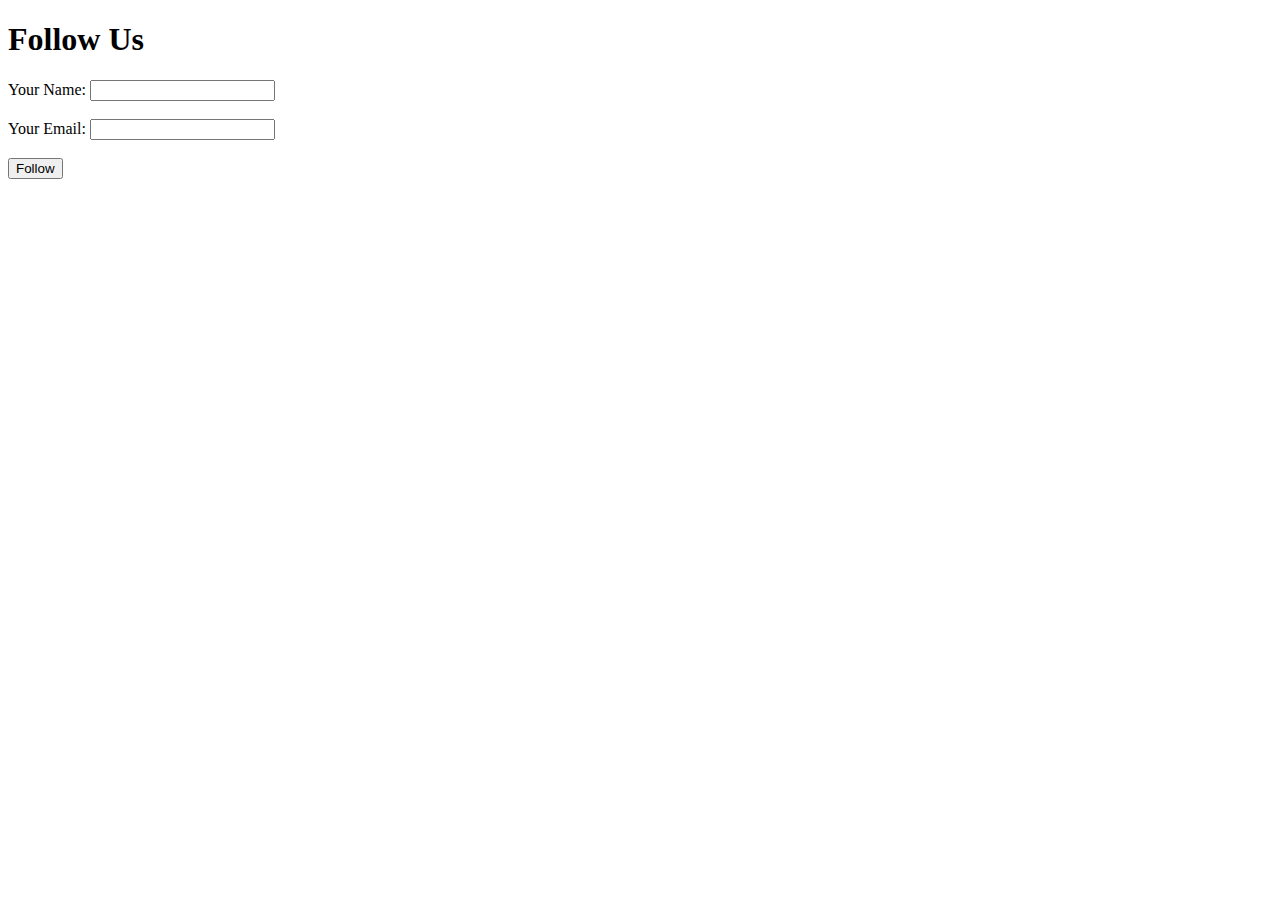
<file: following.html>
<!DOCTYPE html>
<html lang="en">
<head>
    <meta charset="UTF-8">
    <meta name="viewport" content="width=device-width, initial-scale=1.0">
    <title>Following Page</title>
</head>
<body>
    <h1>Follow Us</h1>

    <form action="process_form.php" method="POST">
        <label for="name">Your Name:</label>
        <input type="text" id="name" name="name" required><br><br>

        <label for="email">Your Email:</label>
        <input type="email" id="email" name="email" required><br><br>

        <input type="submit" value="Follow">
    </form>
</body>
</html>
</file>
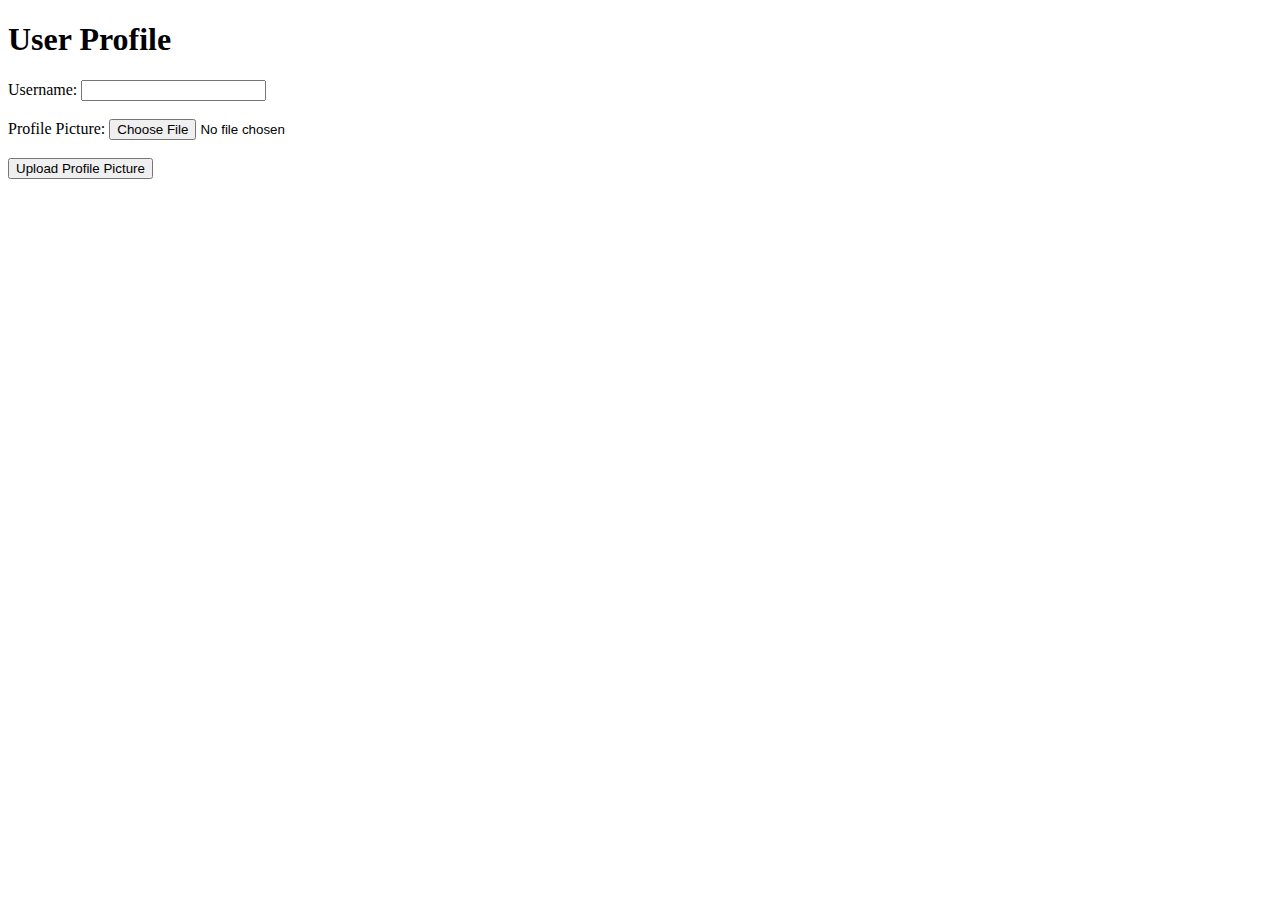
<file: profile.html>
<!DOCTYPE html>
<html lang="en">
<head>
    <meta charset="UTF-8">
    <meta name="viewport" content="width=device-width, initial-scale=1.0">
    <title>User Profile</title>
</head>
<body>
    <h1>User Profile</h1>

    <form action="upload_profile_picture.php" method="POST" enctype="multipart/form-data">
        <label for="username">Username:</label>
        <input type="text" id="username" name="username" required><br><br>

        <label for="profilePicture">Profile Picture:</label>
        <input type="file" id="profilePicture" name="profilePicture" accept="image/*" required><br><br>

        <input type="submit" value="Upload Profile Picture">
    </form>
</body>
</html>
</file>
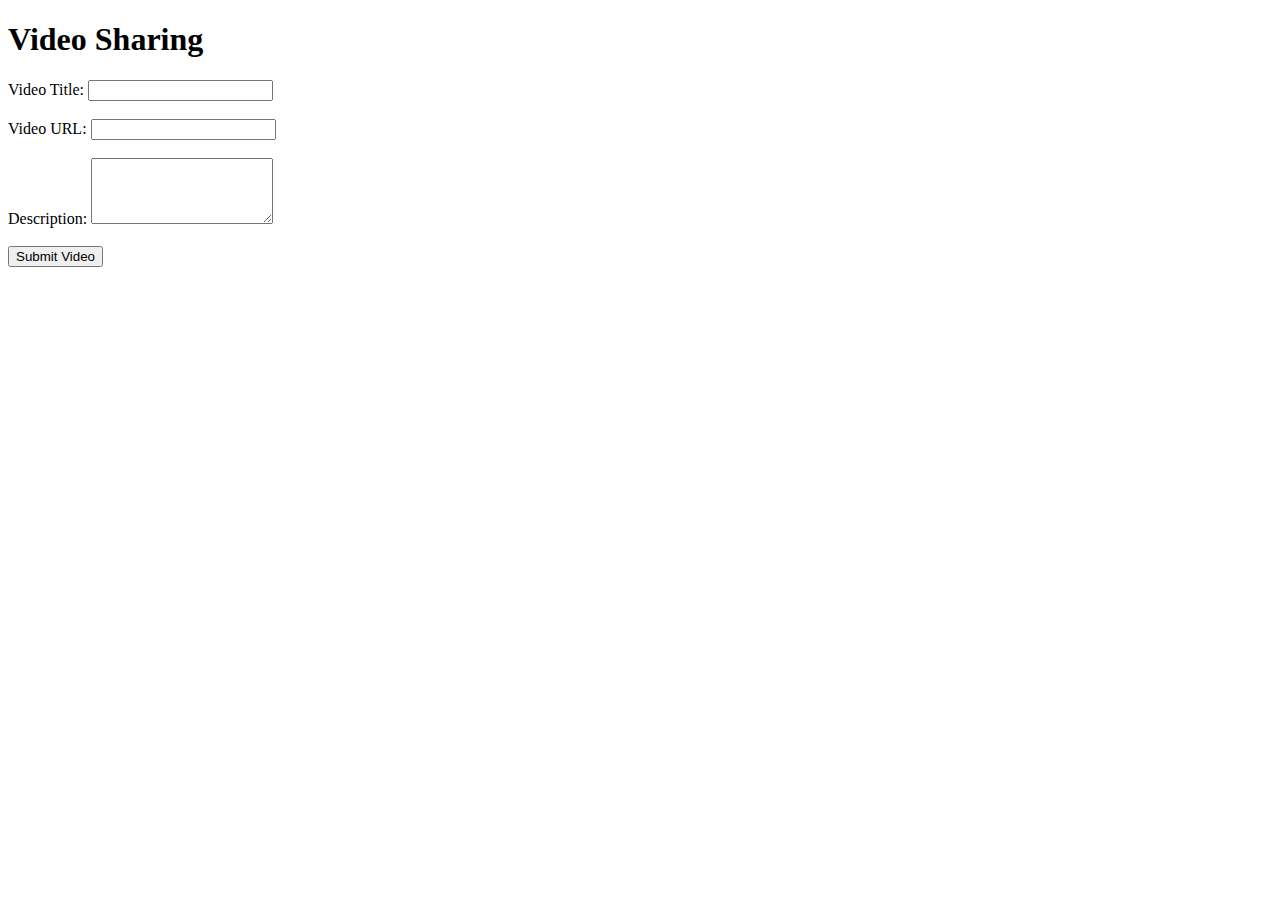
<file: videos.html>
<!DOCTYPE html>
<html lang="en">
<head>
    <meta charset="UTF-8">
    <meta name="viewport" content="width=device-width, initial-scale=1.0">
    <title>Video Sharing</title>
</head>
<body>
    <h1>Video Sharing</h1>

    <form action="process_video.php" method="POST">
        <label for="title">Video Title:</label>
        <input type="text" id="title" name="title" required><br><br>

        <label for="url">Video URL:</label>
        <input type="url" id="url" name="url" required><br><br>

        <label for="description">Description:</label>
        <textarea id="description" name="description" rows="4" required></textarea><br><br>

        <input type="submit" value="Submit Video">
    </form>
</body>
</html>
</file>
